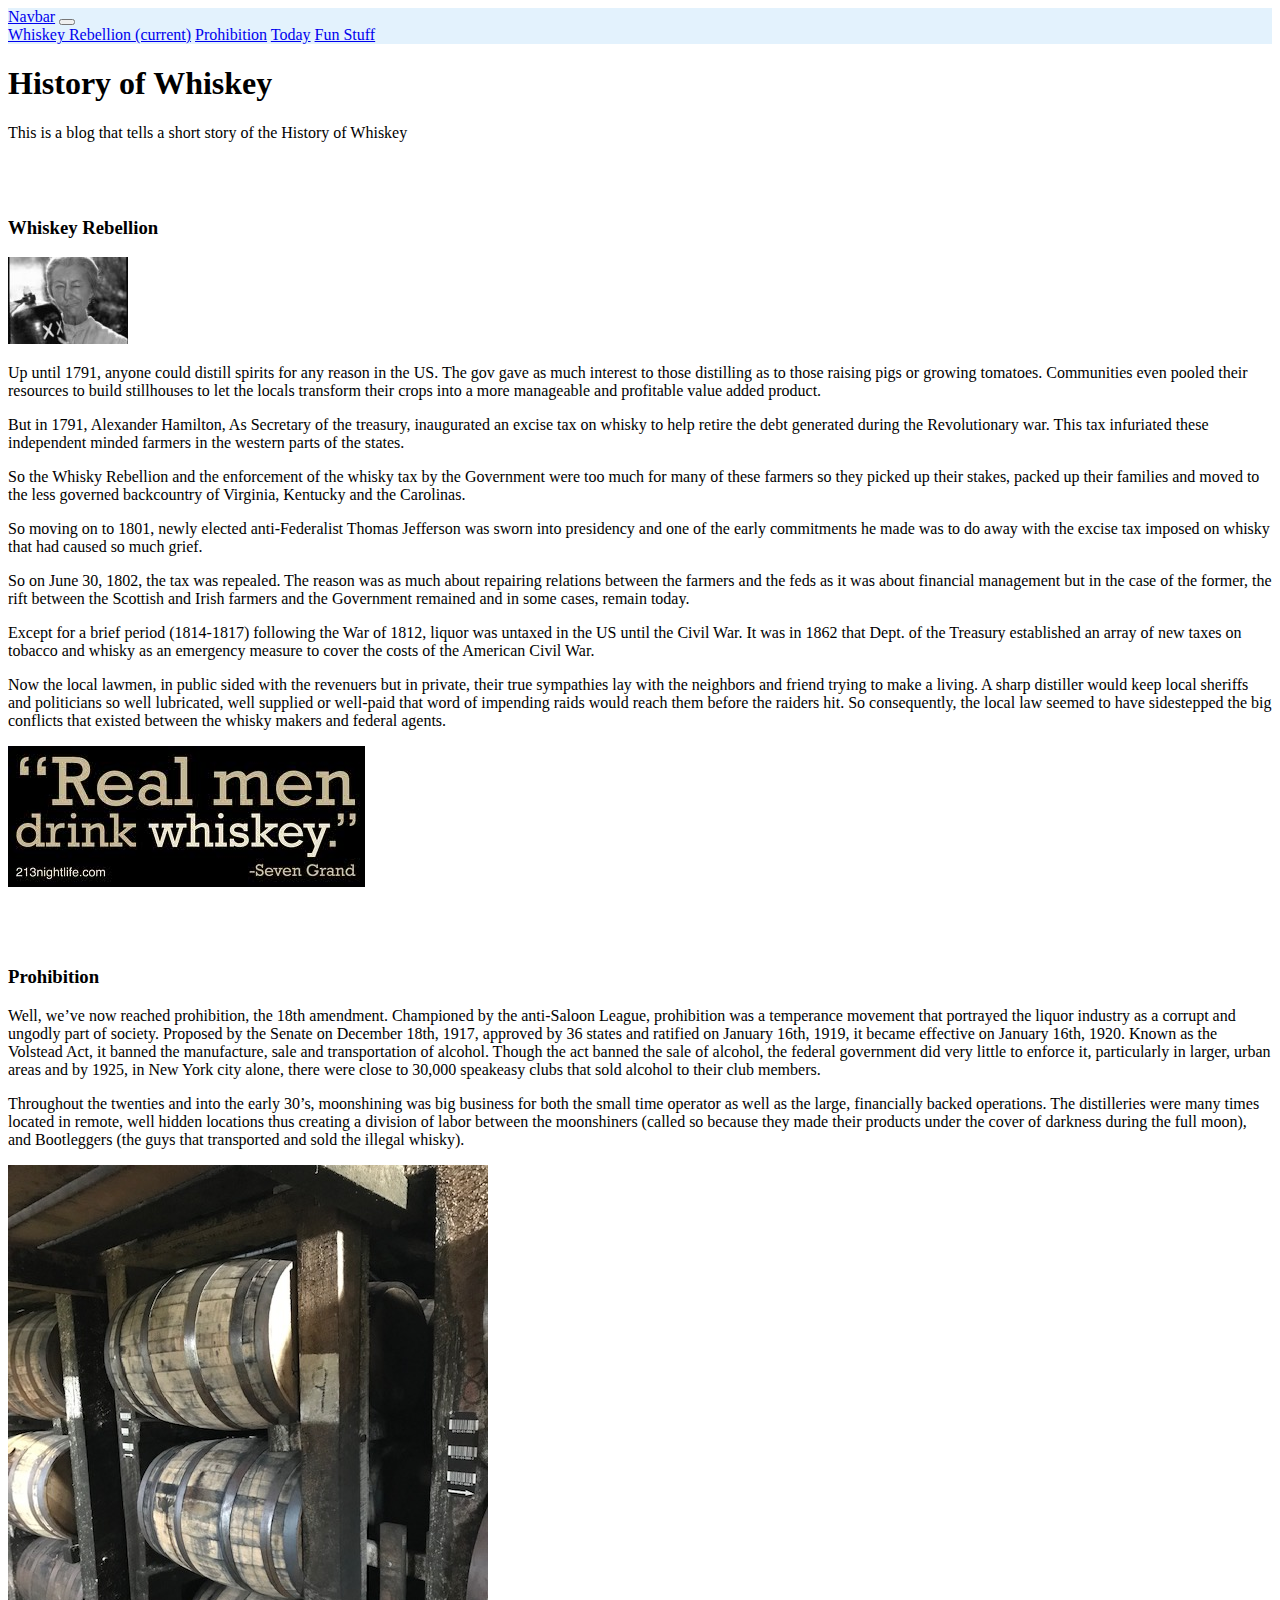
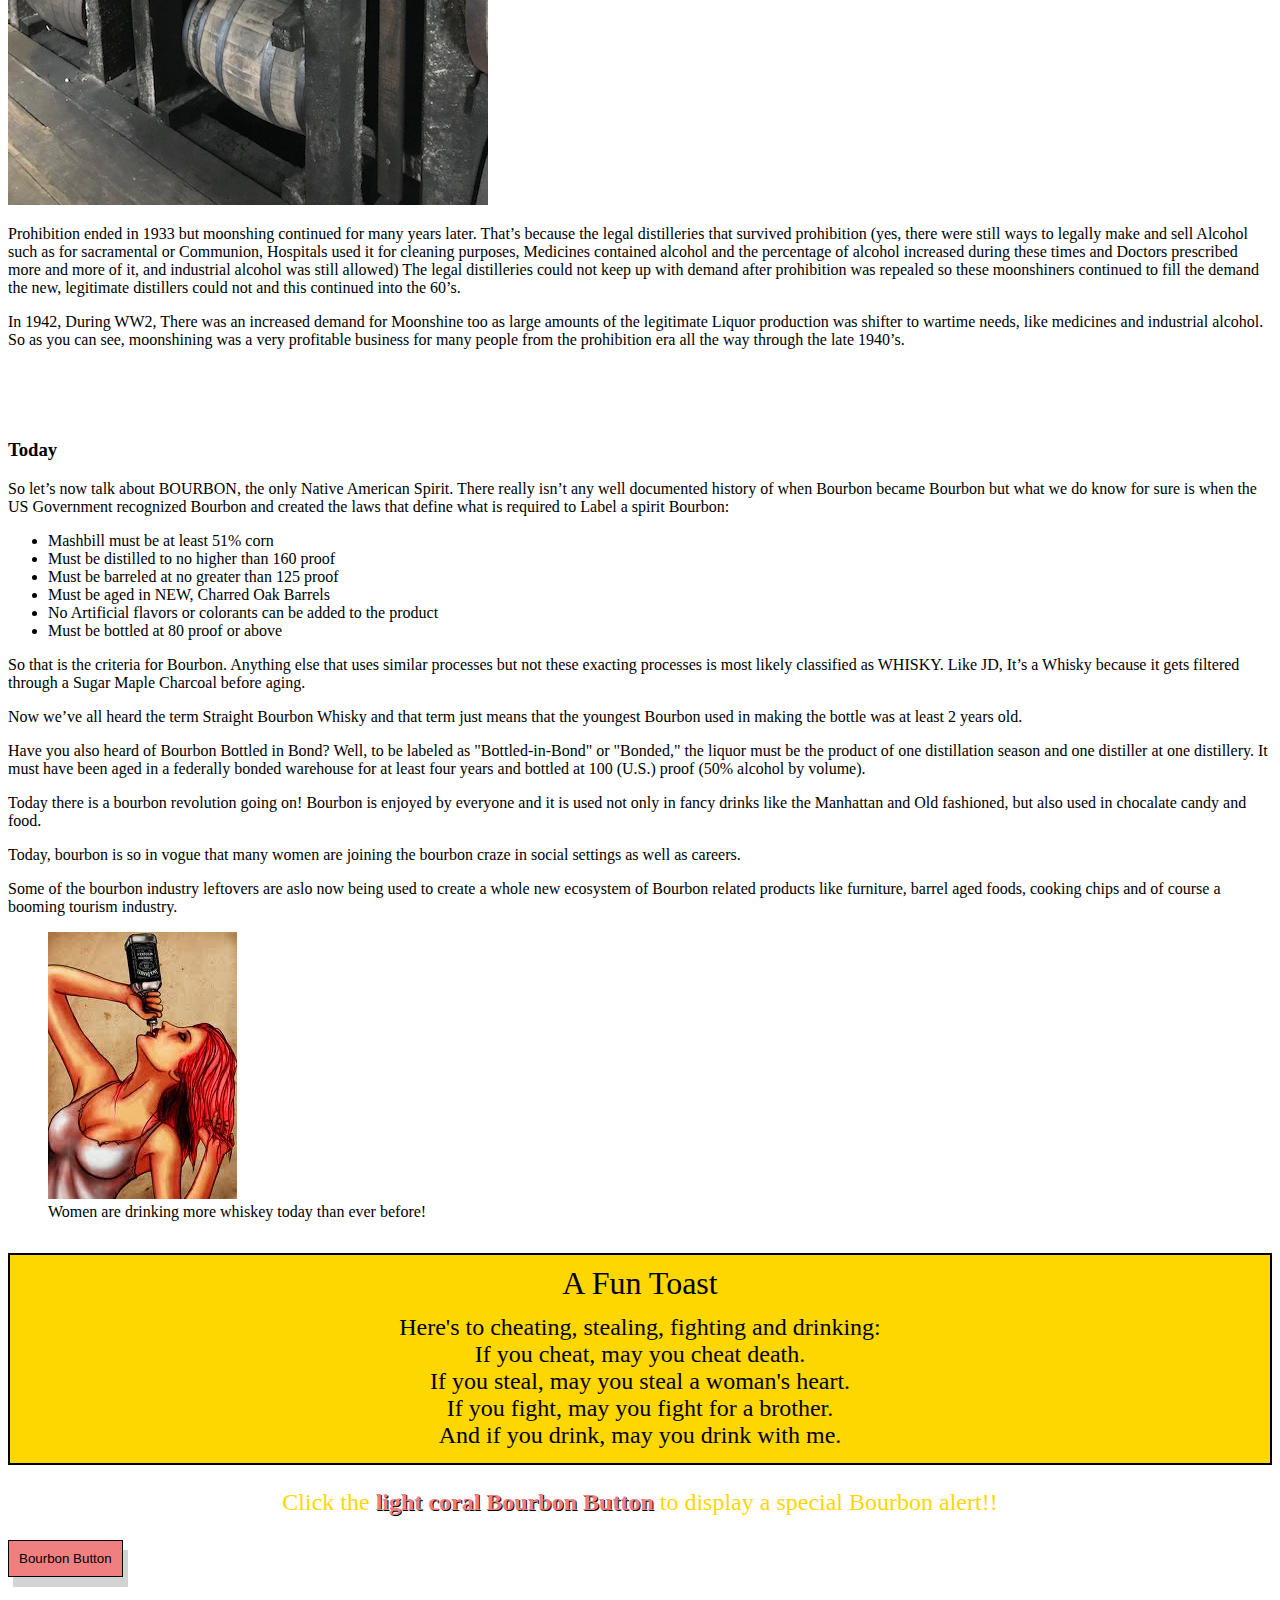
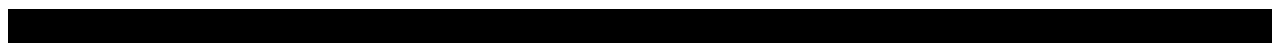
<file: Docs/Index.html>
<!DOCTYPE html>
<html lang="en">
  <head>
    <title>Code Lou Project</title>
    <!-- Required meta tags -->
    <meta charset="utf-8">
    <meta name="viewport" content="width=device-width, initial-scale=1, shrink-to-fit=no">
   
     
      <!-- Bootstrap CSS -->
            <link rel="stylesheet" href="https://maxcdn.bootstrapcdn.com/bootstrap/4.0.0-beta/css/bootstrap.min.css" integrity="sha384-/Y6pD6FV/Vv2HJnA6t+vslU6fwYXjCFtcEpHbNJ0lyAFsXTsjBbfaDjzALeQsN6M" crossorigin="anonymous">
      <!--/Bootstrap CSS end-->
      
       <!-- CSS-->

  </head>
          <body id="navbar" data-spy="scroll" data-target=".navbar" data-offset="700" class="bg-secondary text-white">
              
       
              
      <link rel="stylesheet" href="CSS/styles.css">
      
       <!--/CSS end-->
   
              
<!-- navbar-->

<nav class="navbar navbar-expand-lg navbar-light fixed-top" style="background-color: #e3f2fd;">
    <div class="container">
  <a class="navbar-brand" href="#navbar">Navbar</a>
  <button class="navbar-toggler" type="button" data-toggle="collapse" data-target="#navbarNavAltMarkup" aria-controls="navbarNavAltMarkup" aria-expanded="false" aria-label="Toggle navigation">
    <span class="navbar-toggler-icon"></span>
  </button>
  <div class="collapse navbar-collapse" id="navbarNavAltMarkup">
    <div class="navbar-nav">
      <a class="nav-item nav-link js-scroll-trigger" href="#whiskey">Whiskey Rebellion <span class="sr-only">(current)</span></a>
      <a class="nav-item nav-link js-scroll-trigger" href="#prohibition">Prohibition</a>
      <a class="nav-item nav-link js-scroll-trigger" href="#today">Today</a>
      <a class="nav-item nav-link js-scroll-trigger" href="#btoast">Fun Stuff</a>
    </div>
  </div>
 </div>
</nav>

<!--/navbar-->

      
        <!--Jumbotron--------------------------------------------------------------------------->
      
            <div class="jumbotron jumbotron-fluid bg-light text-warning">
                <div class="container text-sm-center pt-5">
                    <h1 class="display-2">History of Whiskey</h1>
                    <p class="lead">This is a blog that tells a short story of the History of Whiskey</p>
                </div>
            </div>
      
        <!--/Jumbotron----------------------------------------------------------------------------->
        


<!--  container---------------------------------------------------------------------------->

    <div class="container">    
      <div class="row">
        <div class="col-md col-md">
          <h3 id="whiskey" class="mb-4" >Whiskey Rebellion</h3>
            <img class="mb-4 img-fluid rounded" src="img/The-Beverly-Hillbillies-Granny-classic-television-revisited-3731350-120-87.jpg" alt="ealry 1800's whiskey picture">
          
		        <p>Up until 1791, anyone could distill spirits for any reason in the US. The gov gave as much interest to those distilling as to those raising pigs or growing tomatoes. Communities even pooled their resources to build stillhouses to let the locals transform their crops into a more manageable and profitable value added product.</p>
            
                <p>But in 1791, Alexander Hamilton, As Secretary of the treasury, inaugurated an excise tax on whisky to help retire the debt generated during the Revolutionary war. This tax infuriated these independent minded farmers in the western parts of the states.</p>


                
                <p>So the Whisky Rebellion and the enforcement of the whisky tax by the Government were too much for many of these farmers so they picked up their stakes, packed up their families and moved to the less governed backcountry of Virginia, Kentucky and the Carolinas.</p>

                <p>So moving on to 1801, newly elected anti-Federalist Thomas Jefferson was sworn into presidency and one of the early commitments he made was to do away with the excise tax imposed on whisky that had caused so much grief.</p>

                <p>So on June 30, 1802, the tax was repealed. The reason was as much about repairing relations between the farmers and the feds as it was about financial management but in the case of the former, the rift between the Scottish and Irish farmers and the Government remained and in some cases, remain today.</p>

                <p>Except for a brief period (1814-1817) following the War of 1812, liquor was untaxed in the US until the Civil War. It was in 1862 that Dept. of the Treasury established an array of new taxes on tobacco and whisky as an emergency measure to cover the costs of the American Civil War.</p>

                <p>Now the local lawmen, in public sided with the revenuers but in private, their true sympathies lay with the neighbors and friend trying to make a living. A sharp distiller would keep local sheriffs and politicians so well lubricated, well supplied or well-paid that word of impending raids would reach them before the raiders hit. So consequently, the local law seemed to have sidestepped the big conflicts that existed between the whisky makers and federal agents.</p>

            
             <img class="mb-4 img-fluid rounded" src="img/imagesCA4SWXUT.jpg" alt="Granny Moonshine picture">

    		      
        </div>
        <div class="col-md">
		      <h3 id="prohibition" class="mb-4">Prohibition</h3>
            <p>Well, we’ve now reached prohibition, the 18th amendment. Championed by the anti-Saloon League, prohibition was a temperance movement that portrayed the liquor industry as a corrupt and ungodly part of society. Proposed by the Senate on December 18th, 1917, approved by 36 states and ratified on January 16th, 1919, it became effective on January 16th, 1920. Known as the Volstead Act, it banned the manufacture, sale and transportation of alcohol. Though the act banned the sale of alcohol, the federal government did very little to enforce it, particularly in larger, urban areas and by 1925, in New York city alone, there were close to 30,000 speakeasy clubs that sold alcohol to their club members.</p>

            <p>Throughout the twenties and into the early 30’s, moonshining was big business for both the small time operator as well as the large, financially backed operations. The distilleries were many times located in remote, well hidden locations thus creating a division of labor between the moonshiners (called so because they made their products under the cover of darkness during the full moon), and Bootleggers (the guys that transported and sold the illegal whisky).</p>

              <img class="mb-4 img-fluid rounded" src="img/IMG_1053.jpg" alt="Real Men Drink Whiskey picture">
            
            
            <p>Prohibition ended in 1933 but moonshing continued for many years later. That’s because the legal distilleries that survived prohibition (yes, there were still ways to legally make and sell Alcohol such as for sacramental or Communion, Hospitals used it for cleaning purposes, Medicines contained alcohol and the percentage of alcohol increased during these times and Doctors prescribed more and more of it, and industrial alcohol was still allowed) The legal distilleries could not keep up with demand after prohibition was repealed so these moonshiners continued to fill the demand the new, legitimate distillers could not and this continued into the 60’s.</p>

            <p>In 1942, During WW2, There was an increased demand for Moonshine too as large amounts of the legitimate Liquor production was shifter to wartime needs, like medicines and industrial alcohol. So as you can see, moonshining was a very profitable business for many people from the prohibition era all the way through the late 1940’s.</p>

          

            
            
        </div>
        <div class="col-md" id="today">
          <h3  class="mb-4" >Today</h3>
		        <p>So let’s now talk about BOURBON, the only Native American Spirit. There really isn’t any well documented history of when Bourbon became Bourbon but what we do know for sure is when the US Government recognized Bourbon and created the laws that define what is required to Label a spirit Bourbon:</p>

                
                
                <ul>
                <li>Mashbill must be at least 51% corn</li>
                <li>Must be distilled to no higher than 160 proof</li>
                <li>Must be barreled at no greater than 125 proof</li>
                <li>Must be aged in NEW, Charred Oak Barrels</li>
                <li>No Artificial flavors or colorants can be added to the product</li>
                <li>Must be bottled at 80 proof or above</li>
                </ul>
            
              <p>So that is the criteria for Bourbon. Anything else that uses similar processes but not these exacting processes is most likely classified as WHISKY. Like JD, It’s a Whisky because it gets filtered through a Sugar Maple Charcoal before aging.</p>

              <p>Now we’ve all heard the term Straight Bourbon Whisky and that term just means that the youngest Bourbon used in making the bottle was at least 2 years old.</p>

              <p>Have you also heard of Bourbon Bottled in Bond? Well, to be labeled as "Bottled-in-Bond" or "Bonded," the liquor must be the product of one distillation season and one distiller at one distillery. It must have been aged in a federally bonded warehouse for at least four years and bottled at 100 (U.S.) proof (50% alcohol by volume).</p>
            
              <p>Today there is a bourbon revolution going on! Bourbon is enjoyed by everyone and it is used not only in fancy drinks like the Manhattan and Old fashioned, but also used in chocalate candy and food.</p>

              <p>Today, bourbon is so in vogue that many women are joining the bourbon craze in social settings as well as careers. </p>
            
              <p>Some of the bourbon industry leftovers are aslo now being used to create a whole new ecosystem of Bourbon related products like furniture, barrel aged foods, cooking chips and of course a booming tourism industry.</p>
            
            <figure>
                <img class="mb-1 img-fluid rounded" src="img/imagesCA54DWXY.jpg" alt="Girl drinking from bottle">
                <figcaption class="caption">Women are drinking more whiskey today than ever before!</figcaption>
            </figure>   
          </div>
        </div>

            <div class="container">
                <div class="row">
                    <div id="btoast"  class="col-sm">
                        A Fun Toast
                        <p id="toast">Here's to cheating, stealing, fighting and drinking:<br>If you cheat, may you cheat death.<br>If you steal, may you steal a woman's heart.<br>If you fight, may you fight for a brother.<br>And if you drink, may you drink with me.</p>

                   
                    </div>   
                </div>
            </div>
               
        
         <p class="bourbonbutton">Click the <span style="color:lightcoral;font-weight:bold; text-shadow: 1px 1px black;">light coral Bourbon Button</span> to display a special Bourbon alert!!</p>


        <button id="bourbonButton" onclick="drinkBourbon()">Bourbon Button</button>
     </div>
              
<!--/container------------------------------------------------------->

              
   <!-- footer ------------------------------------------------------>
        
            <div class="foot">
              
                <small>&copy; 2018 BYOB </small>
              
            </div>
        
<!-- /footer ------------------------------------------------------>           

   <script src="https://code.jquery.com/jquery-3.3.1.slim.min.js" integrity="sha384-q8i/X+965DzO0rT7abK41JStQIAqVgRVzpbzo5smXKp4YfRvH+8abtTE1Pi6jizo" crossorigin="anonymous"></script>
<script src="https://cdnjs.cloudflare.com/ajax/libs/popper.js/1.14.3/umd/popper.min.js" integrity="sha384-ZMP7rVo3mIykV+2+9J3UJ46jBk0WLaUAdn689aCwoqbBJiSnjAK/l8WvCWPIPm49" crossorigin="anonymous"></script>
<script src="https://stackpath.bootstrapcdn.com/bootstrap/4.1.3/js/bootstrap.min.js" integrity="sha384-ChfqqxuZUCnJSK3+MXmPNIyE6ZbWh2IMqE241rYiqJxyMiZ6OW/JmZQ5stwEULTy" crossorigin="anonymous"></script>             
   
   <script src="scripts.js"></script>           
       
  </body>  
</html>
</file>
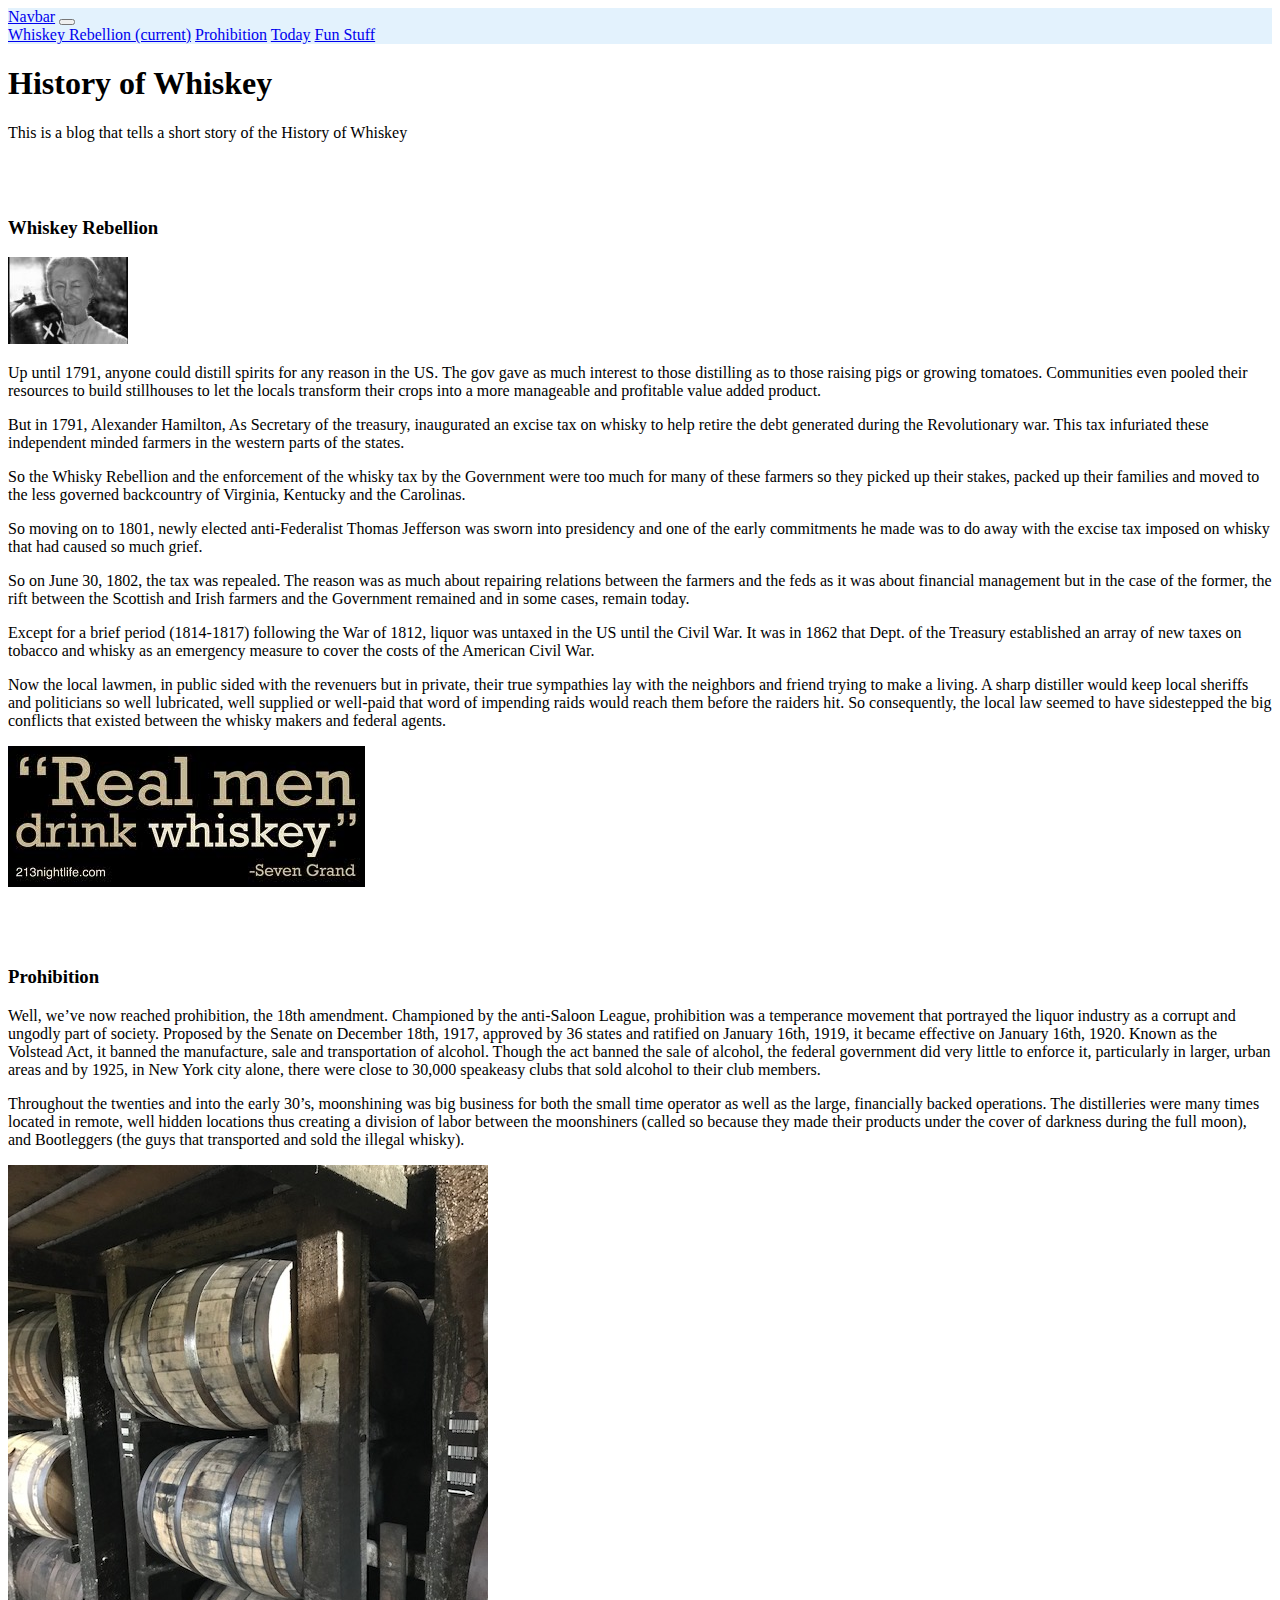
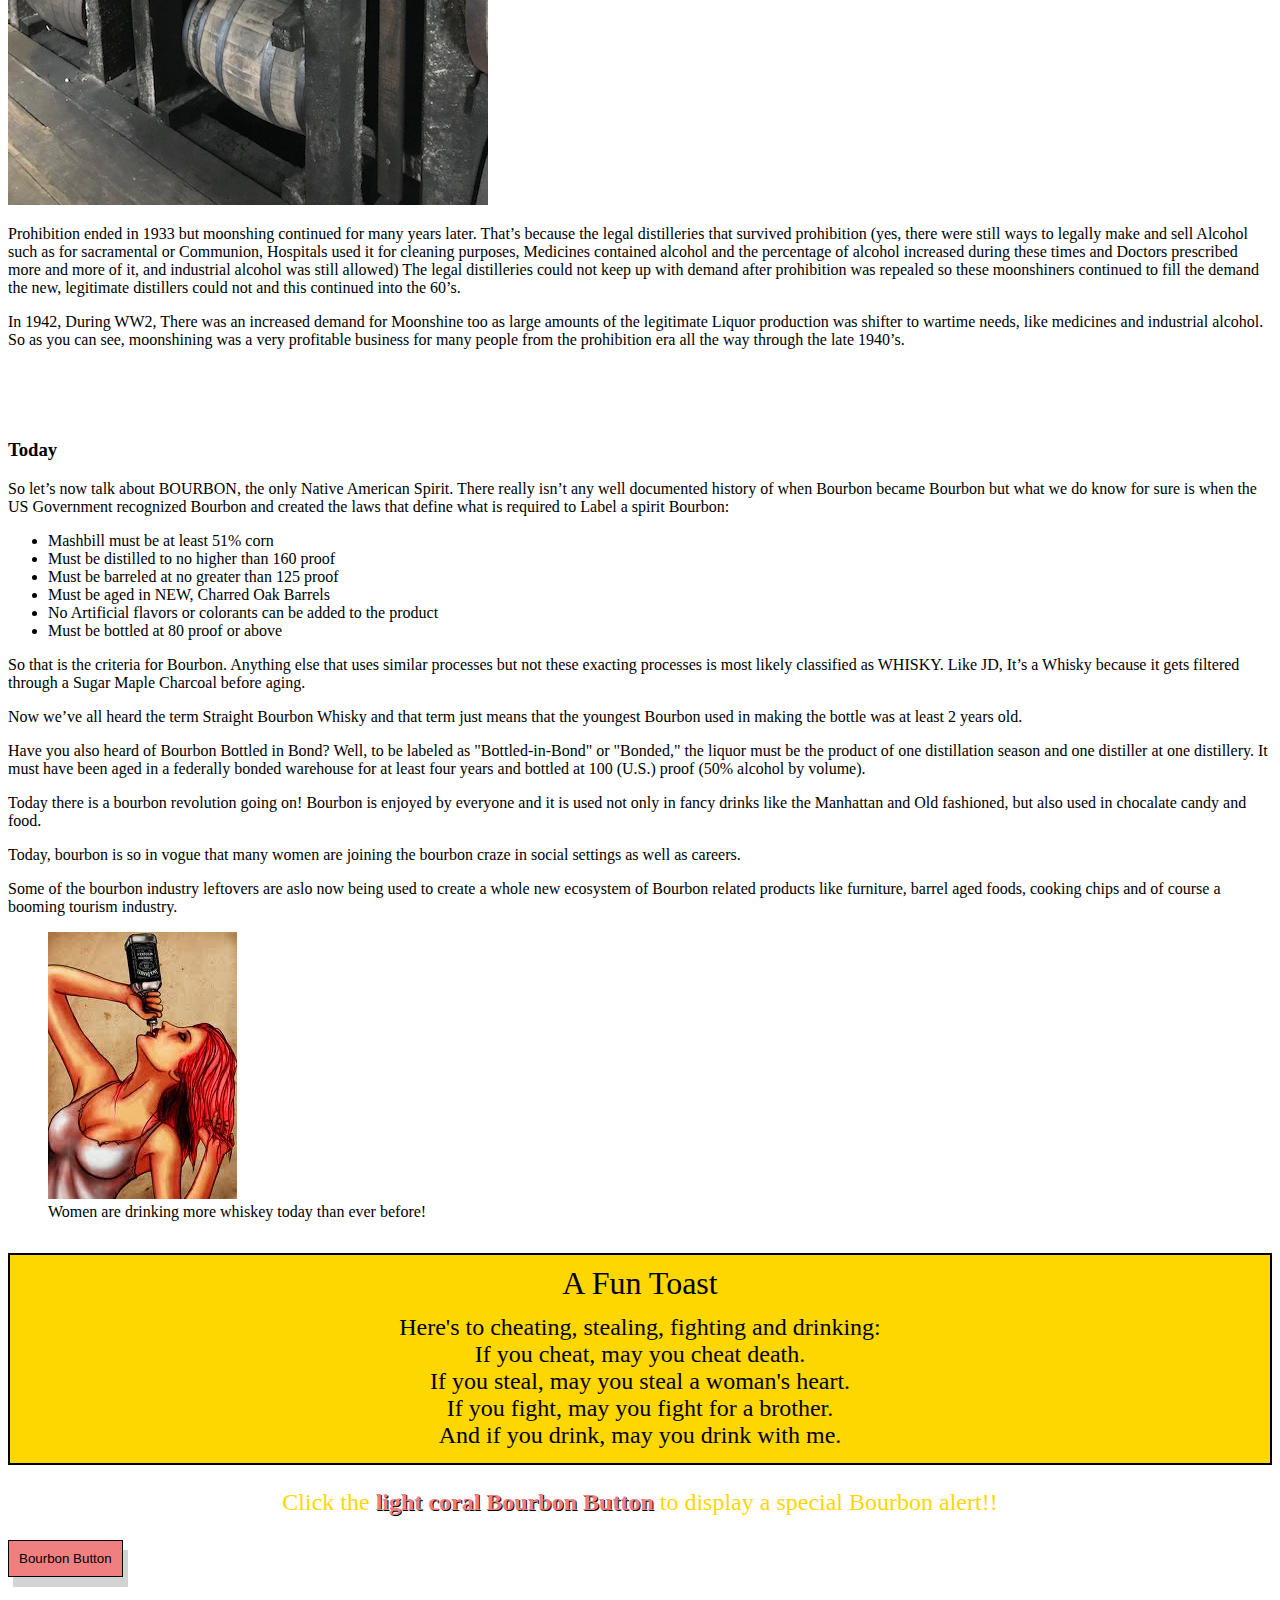
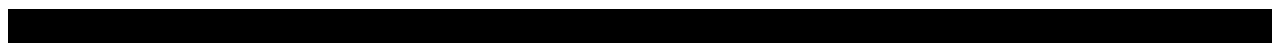
<file: docs/index.html>
<!DOCTYPE html>
<html lang="en">
  <head>
    <title>Code Lou Project</title>
    <!-- Required meta tags -->
    <meta charset="utf-8">
    <meta name="viewport" content="width=device-width, initial-scale=1, shrink-to-fit=no">
   
     
      <!-- Bootstrap CSS -->
            <link rel="stylesheet" href="https://maxcdn.bootstrapcdn.com/bootstrap/4.0.0-beta/css/bootstrap.min.css" integrity="sha384-/Y6pD6FV/Vv2HJnA6t+vslU6fwYXjCFtcEpHbNJ0lyAFsXTsjBbfaDjzALeQsN6M" crossorigin="anonymous">
      <!--/Bootstrap CSS end-->
      
       <!-- CSS-->

  </head>
          <body id="navbar" data-spy="scroll" data-target=".navbar" data-offset="700" class="bg-secondary text-white">
              
       
              
      <link rel="stylesheet" href="CSS/styles.css">
      
       <!--/CSS end-->
   
              
<!-- navbar-->

<nav class="navbar navbar-expand-lg navbar-light fixed-top" style="background-color: #e3f2fd;">
    <div class="container">
  <a class="navbar-brand" href="#navbar">Navbar</a>
  <button class="navbar-toggler" type="button" data-toggle="collapse" data-target="#navbarNavAltMarkup" aria-controls="navbarNavAltMarkup" aria-expanded="false" aria-label="Toggle navigation">
    <span class="navbar-toggler-icon"></span>
  </button>
  <div class="collapse navbar-collapse" id="navbarNavAltMarkup">
    <div class="navbar-nav">
      <a class="nav-item nav-link js-scroll-trigger" href="#whiskey">Whiskey Rebellion <span class="sr-only">(current)</span></a>
      <a class="nav-item nav-link js-scroll-trigger" href="#prohibition">Prohibition</a>
      <a class="nav-item nav-link js-scroll-trigger" href="#today">Today</a>
      <a class="nav-item nav-link js-scroll-trigger" href="#btoast">Fun Stuff</a>
    </div>
  </div>
 </div>
</nav>

<!--/navbar-->

      
        <!--Jumbotron--------------------------------------------------------------------------->
      
            <div class="jumbotron jumbotron-fluid bg-light text-warning">
                <div class="container text-sm-center pt-5">
                    <h1 class="display-2">History of Whiskey</h1>
                    <p class="lead">This is a blog that tells a short story of the History of Whiskey</p>
                </div>
            </div>
      
        <!--/Jumbotron----------------------------------------------------------------------------->
        


<!--  container---------------------------------------------------------------------------->

    <div class="container">    
      <div class="row">
        <div class="col-md col-md">
          <h3 id="whiskey" class="mb-4" >Whiskey Rebellion</h3>
            <img class="mb-4 img-fluid rounded" src="img/The-Beverly-Hillbillies-Granny-classic-television-revisited-3731350-120-87.jpg" alt="ealry 1800's whiskey picture">
          
		        <p>Up until 1791, anyone could distill spirits for any reason in the US. The gov gave as much interest to those distilling as to those raising pigs or growing tomatoes. Communities even pooled their resources to build stillhouses to let the locals transform their crops into a more manageable and profitable value added product.</p>
            
                <p>But in 1791, Alexander Hamilton, As Secretary of the treasury, inaugurated an excise tax on whisky to help retire the debt generated during the Revolutionary war. This tax infuriated these independent minded farmers in the western parts of the states.</p>


                
                <p>So the Whisky Rebellion and the enforcement of the whisky tax by the Government were too much for many of these farmers so they picked up their stakes, packed up their families and moved to the less governed backcountry of Virginia, Kentucky and the Carolinas.</p>

                <p>So moving on to 1801, newly elected anti-Federalist Thomas Jefferson was sworn into presidency and one of the early commitments he made was to do away with the excise tax imposed on whisky that had caused so much grief.</p>

                <p>So on June 30, 1802, the tax was repealed. The reason was as much about repairing relations between the farmers and the feds as it was about financial management but in the case of the former, the rift between the Scottish and Irish farmers and the Government remained and in some cases, remain today.</p>

                <p>Except for a brief period (1814-1817) following the War of 1812, liquor was untaxed in the US until the Civil War. It was in 1862 that Dept. of the Treasury established an array of new taxes on tobacco and whisky as an emergency measure to cover the costs of the American Civil War.</p>

                <p>Now the local lawmen, in public sided with the revenuers but in private, their true sympathies lay with the neighbors and friend trying to make a living. A sharp distiller would keep local sheriffs and politicians so well lubricated, well supplied or well-paid that word of impending raids would reach them before the raiders hit. So consequently, the local law seemed to have sidestepped the big conflicts that existed between the whisky makers and federal agents.</p>

            
             <img class="mb-4 img-fluid rounded" src="img/imagesCA4SWXUT.jpg" alt="Granny Moonshine picture">

    		      
        </div>
        <div class="col-md">
		      <h3 id="prohibition" class="mb-4">Prohibition</h3>
            <p>Well, we’ve now reached prohibition, the 18th amendment. Championed by the anti-Saloon League, prohibition was a temperance movement that portrayed the liquor industry as a corrupt and ungodly part of society. Proposed by the Senate on December 18th, 1917, approved by 36 states and ratified on January 16th, 1919, it became effective on January 16th, 1920. Known as the Volstead Act, it banned the manufacture, sale and transportation of alcohol. Though the act banned the sale of alcohol, the federal government did very little to enforce it, particularly in larger, urban areas and by 1925, in New York city alone, there were close to 30,000 speakeasy clubs that sold alcohol to their club members.</p>

            <p>Throughout the twenties and into the early 30’s, moonshining was big business for both the small time operator as well as the large, financially backed operations. The distilleries were many times located in remote, well hidden locations thus creating a division of labor between the moonshiners (called so because they made their products under the cover of darkness during the full moon), and Bootleggers (the guys that transported and sold the illegal whisky).</p>

              <img class="mb-4 img-fluid rounded" src="img/IMG_1053.jpg" alt="Real Men Drink Whiskey picture">
            
            
            <p>Prohibition ended in 1933 but moonshing continued for many years later. That’s because the legal distilleries that survived prohibition (yes, there were still ways to legally make and sell Alcohol such as for sacramental or Communion, Hospitals used it for cleaning purposes, Medicines contained alcohol and the percentage of alcohol increased during these times and Doctors prescribed more and more of it, and industrial alcohol was still allowed) The legal distilleries could not keep up with demand after prohibition was repealed so these moonshiners continued to fill the demand the new, legitimate distillers could not and this continued into the 60’s.</p>

            <p>In 1942, During WW2, There was an increased demand for Moonshine too as large amounts of the legitimate Liquor production was shifter to wartime needs, like medicines and industrial alcohol. So as you can see, moonshining was a very profitable business for many people from the prohibition era all the way through the late 1940’s.</p>

          

            
            
        </div>
        <div class="col-md" id="today">
          <h3  class="mb-4" >Today</h3>
		        <p>So let’s now talk about BOURBON, the only Native American Spirit. There really isn’t any well documented history of when Bourbon became Bourbon but what we do know for sure is when the US Government recognized Bourbon and created the laws that define what is required to Label a spirit Bourbon:</p>

                
                
                <ul>
                <li>Mashbill must be at least 51% corn</li>
                <li>Must be distilled to no higher than 160 proof</li>
                <li>Must be barreled at no greater than 125 proof</li>
                <li>Must be aged in NEW, Charred Oak Barrels</li>
                <li>No Artificial flavors or colorants can be added to the product</li>
                <li>Must be bottled at 80 proof or above</li>
                </ul>
            
              <p>So that is the criteria for Bourbon. Anything else that uses similar processes but not these exacting processes is most likely classified as WHISKY. Like JD, It’s a Whisky because it gets filtered through a Sugar Maple Charcoal before aging.</p>

              <p>Now we’ve all heard the term Straight Bourbon Whisky and that term just means that the youngest Bourbon used in making the bottle was at least 2 years old.</p>

              <p>Have you also heard of Bourbon Bottled in Bond? Well, to be labeled as "Bottled-in-Bond" or "Bonded," the liquor must be the product of one distillation season and one distiller at one distillery. It must have been aged in a federally bonded warehouse for at least four years and bottled at 100 (U.S.) proof (50% alcohol by volume).</p>
            
              <p>Today there is a bourbon revolution going on! Bourbon is enjoyed by everyone and it is used not only in fancy drinks like the Manhattan and Old fashioned, but also used in chocalate candy and food.</p>

              <p>Today, bourbon is so in vogue that many women are joining the bourbon craze in social settings as well as careers. </p>
            
              <p>Some of the bourbon industry leftovers are aslo now being used to create a whole new ecosystem of Bourbon related products like furniture, barrel aged foods, cooking chips and of course a booming tourism industry.</p>
            
            <figure>
                <img class="mb-1 img-fluid rounded" src="img/imagesCA54DWXY.jpg" alt="Girl drinking from bottle">
                <figcaption class="caption">Women are drinking more whiskey today than ever before!</figcaption>
            </figure>   
          </div>
        </div>

            <div class="container">
                <div class="row">
                    <div id="btoast"  class="col-sm">
                        A Fun Toast
                        <p id="toast">Here's to cheating, stealing, fighting and drinking:<br>If you cheat, may you cheat death.<br>If you steal, may you steal a woman's heart.<br>If you fight, may you fight for a brother.<br>And if you drink, may you drink with me.</p>

                   
                    </div>   
                </div>
            </div>
               
        
         <p class="bourbonbutton">Click the <span style="color:lightcoral;font-weight:bold; text-shadow: 1px 1px black;">light coral Bourbon Button</span> to display a special Bourbon alert!!</p>


        <button id="bourbonButton" onclick="drinkBourbon()">Bourbon Button</button>
     </div>
              
<!--/container------------------------------------------------------->

              
   <!-- footer ------------------------------------------------------>
        
            <div class="foot">
              
                <small>&copy; 2018 BYOB </small>
              
            </div>
        
<!-- /footer ------------------------------------------------------>           

   <script src="https://code.jquery.com/jquery-3.3.1.slim.min.js" integrity="sha384-q8i/X+965DzO0rT7abK41JStQIAqVgRVzpbzo5smXKp4YfRvH+8abtTE1Pi6jizo" crossorigin="anonymous"></script>
<script src="https://cdnjs.cloudflare.com/ajax/libs/popper.js/1.14.3/umd/popper.min.js" integrity="sha384-ZMP7rVo3mIykV+2+9J3UJ46jBk0WLaUAdn689aCwoqbBJiSnjAK/l8WvCWPIPm49" crossorigin="anonymous"></script>
<script src="https://stackpath.bootstrapcdn.com/bootstrap/4.1.3/js/bootstrap.min.js" integrity="sha384-ChfqqxuZUCnJSK3+MXmPNIyE6ZbWh2IMqE241rYiqJxyMiZ6OW/JmZQ5stwEULTy" crossorigin="anonymous"></script>             
   
   <script src="scripts.js"></script>           
       
  </body>  
</html>
</file>
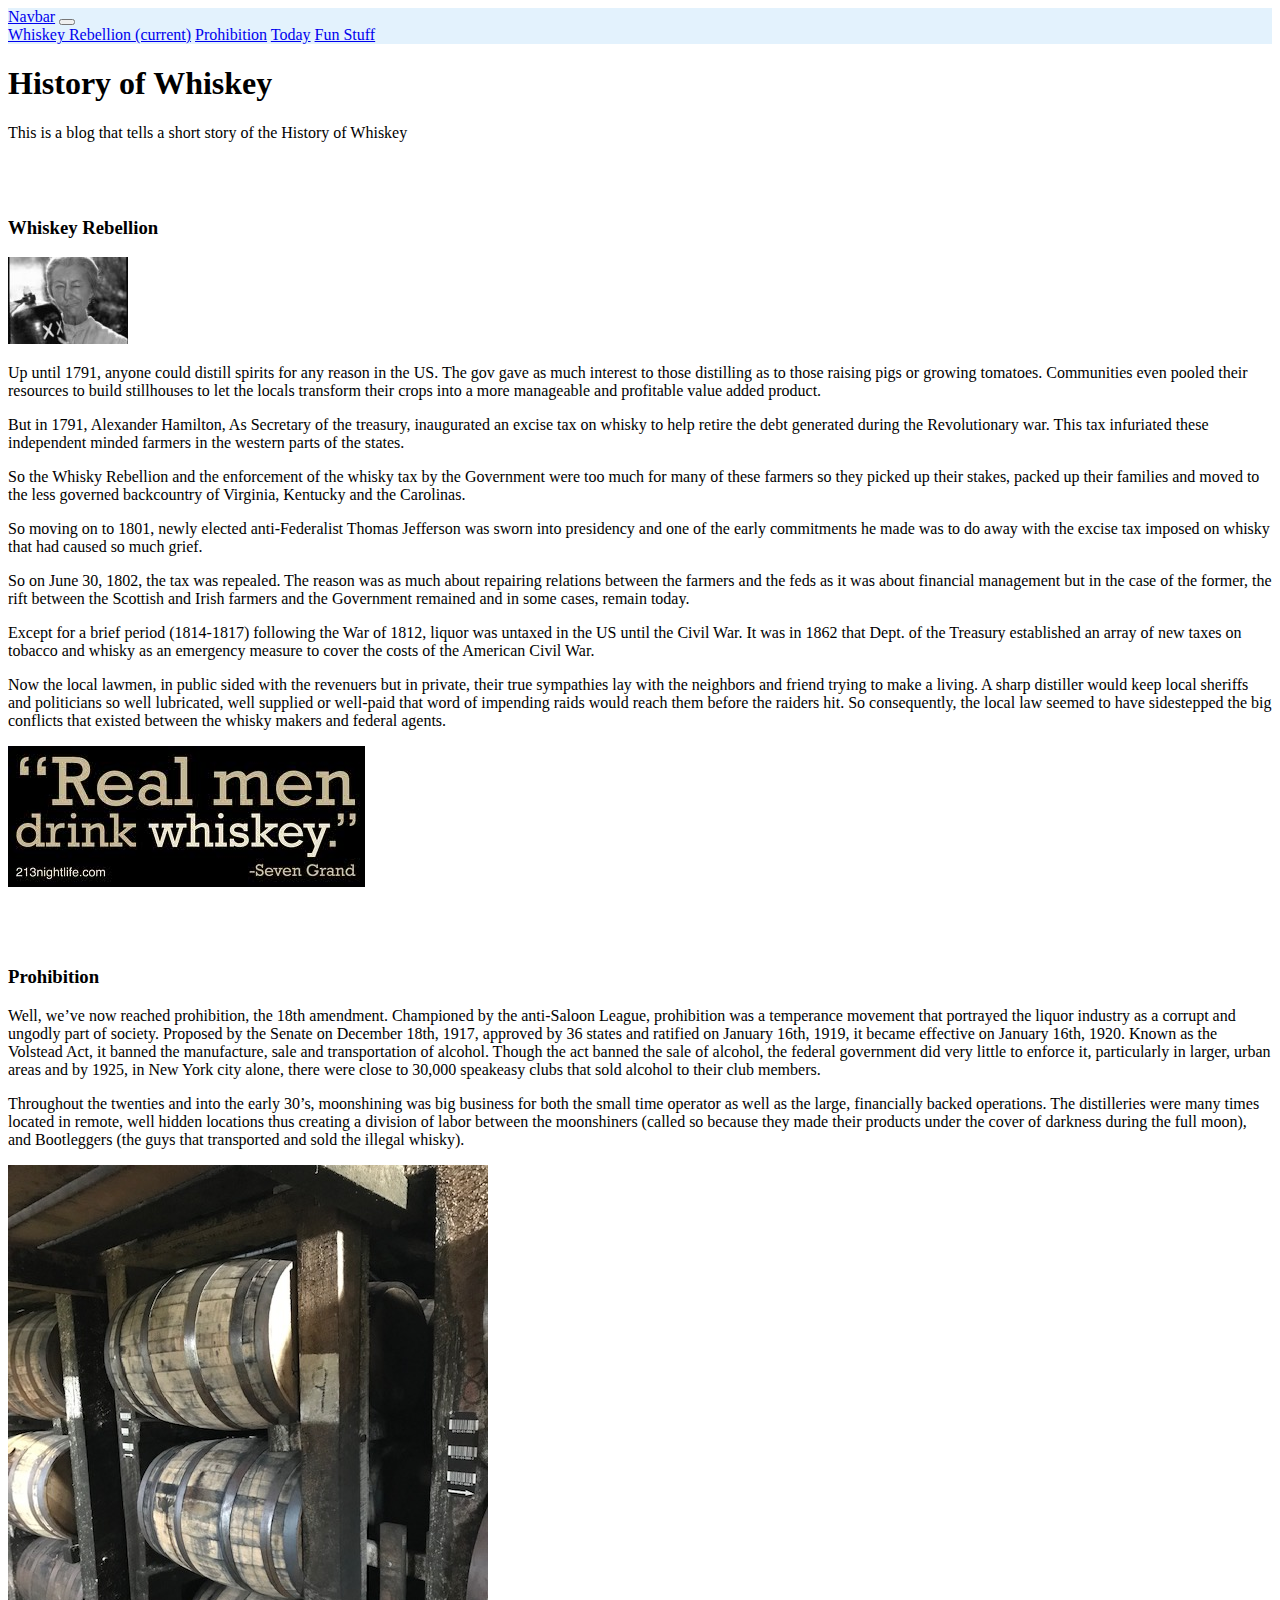
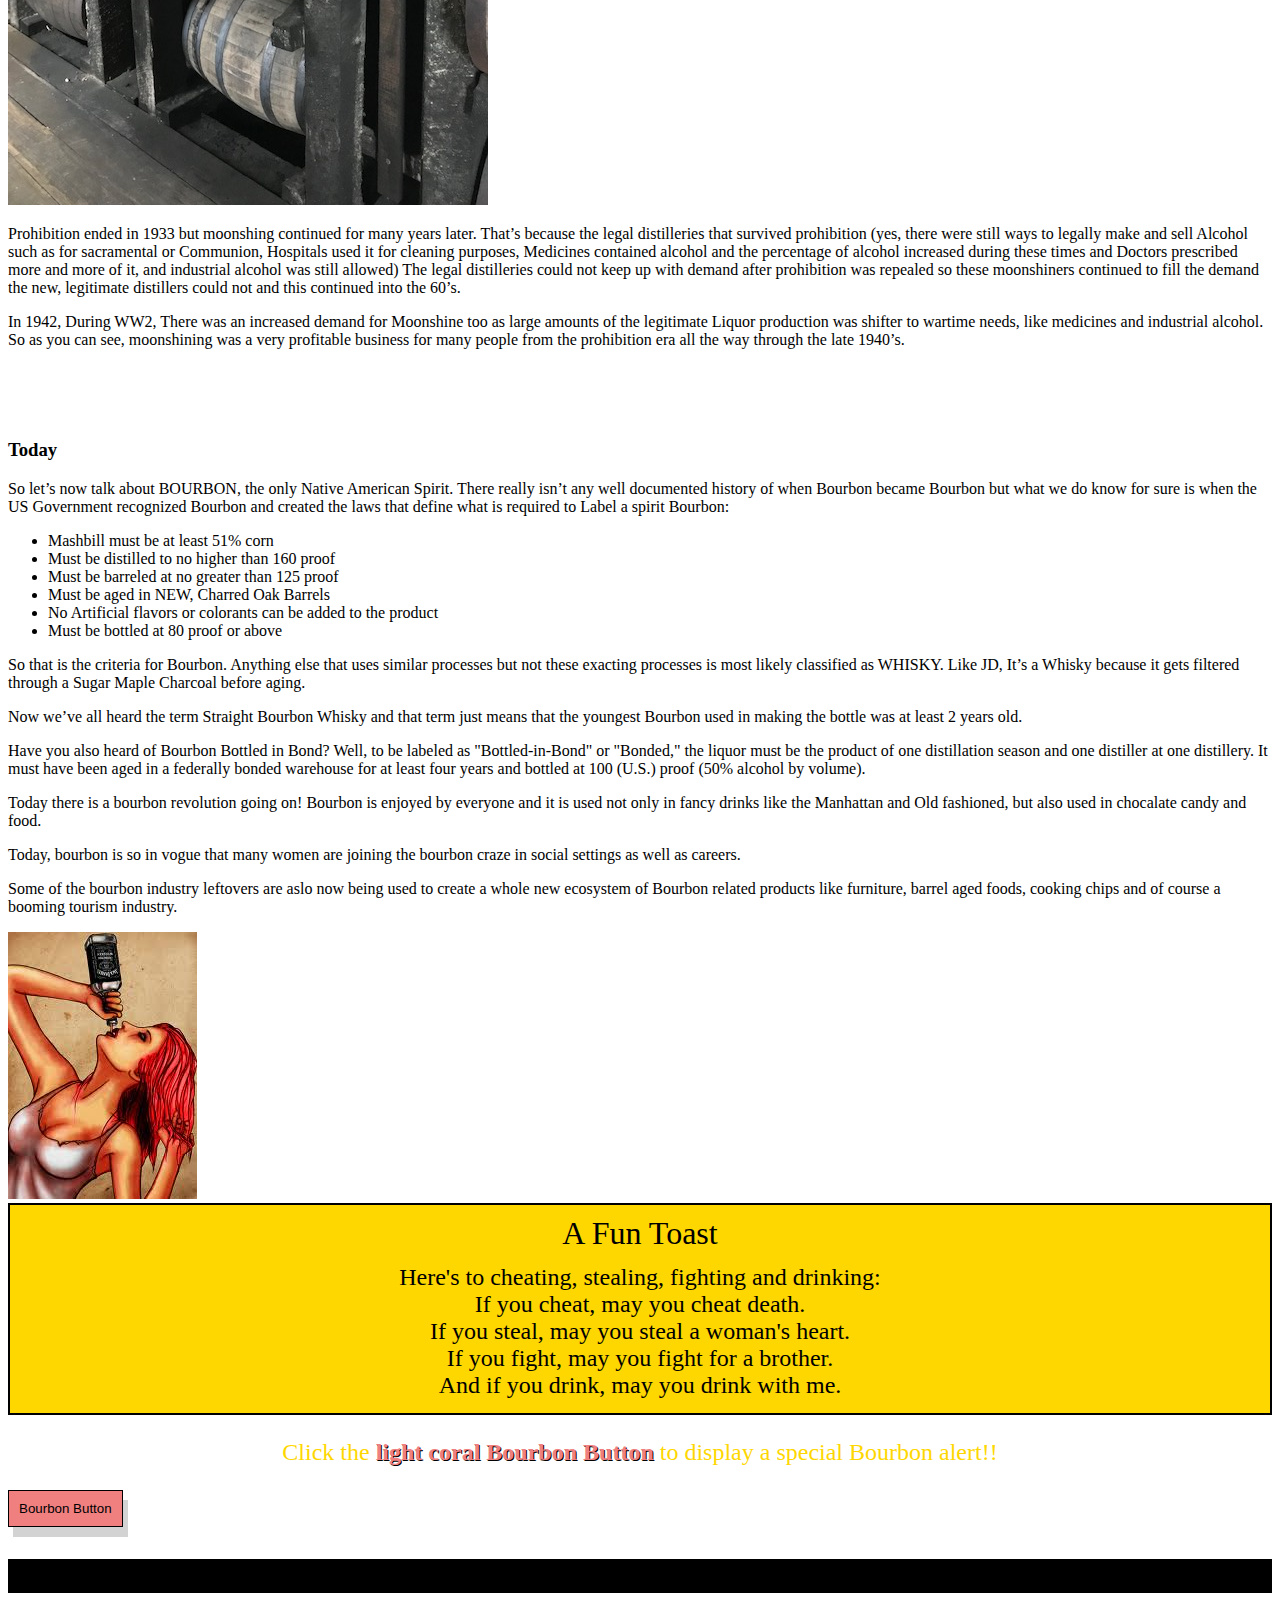
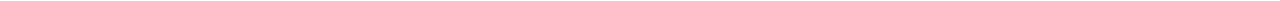
<file: Toms-Bourbon-blog/Index.html>
<!DOCTYPE html>
<html lang="en">
  <head>
    <title>Code Lou Project</title>
    <!-- Required meta tags -->
    <meta charset="utf-8">
    <meta name="viewport" content="width=device-width, initial-scale=1, shrink-to-fit=no">
   
     
      <!-- Bootstrap CSS -->
            <link rel="stylesheet" href="https://maxcdn.bootstrapcdn.com/bootstrap/4.0.0-beta/css/bootstrap.min.css" integrity="sha384-/Y6pD6FV/Vv2HJnA6t+vslU6fwYXjCFtcEpHbNJ0lyAFsXTsjBbfaDjzALeQsN6M" crossorigin="anonymous">
      <!--/Bootstrap CSS end-->
      
       <!-- CSS-->

  </head>
          <body id="navbar" data-spy="scroll" data-target=".navbar" data-offset="700" class="bg-secondary text-white">
              
       
              
      <link rel="stylesheet" href="CSS/styles.css">
      
       <!--/CSS end-->
   
              
<!-- navbar-->

<nav class="navbar navbar-expand-lg navbar-light fixed-top" style="background-color: #e3f2fd;">
    <div class="container">
  <a class="navbar-brand" href="#navbar">Navbar</a>
  <button class="navbar-toggler" type="button" data-toggle="collapse" data-target="#navbarNavAltMarkup" aria-controls="navbarNavAltMarkup" aria-expanded="false" aria-label="Toggle navigation">
    <span class="navbar-toggler-icon"></span>
  </button>
  <div class="collapse navbar-collapse" id="navbarNavAltMarkup">
    <div class="navbar-nav">
      <a class="nav-item nav-link js-scroll-trigger" href="#whiskey">Whiskey Rebellion <span class="sr-only">(current)</span></a>
      <a class="nav-item nav-link js-scroll-trigger" href="#prohibition">Prohibition</a>
      <a class="nav-item nav-link js-scroll-trigger" href="#today">Today</a>
      <a class="nav-item nav-link js-scroll-trigger" href="#btoast">Fun Stuff</a>
    </div>
  </div>
 </div>
</nav>

<!--/navbar-->

      
        <!--Jumbotron--------------------------------------------------------------------------->
      
            <div class="jumbotron jumbotron-fluid bg-light text-warning">
                <div class="container text-sm-center pt-5">
                    <h1 class="display-2">History of Whiskey</h1>
                    <p class="lead">This is a blog that tells a short story of the History of Whiskey</p>
                </div>
            </div>
      
        <!--/Jumbotron----------------------------------------------------------------------------->
        


<!--  container---------------------------------------------------------------------------->

    <div class="container">    
      <div class="row">
        <div class="col-md col-md">
          <h3 id="whiskey" class="mb-4" >Whiskey Rebellion</h3>
            <img class="mb-4 img-fluid rounded" src="The-Beverly-Hillbillies-Granny-classic-television-revisited-3731350-120-87.jpg" alt="ealry 1800's whiskey picture">
          
		        <p>Up until 1791, anyone could distill spirits for any reason in the US. The gov gave as much interest to those distilling as to those raising pigs or growing tomatoes. Communities even pooled their resources to build stillhouses to let the locals transform their crops into a more manageable and profitable value added product.</p>
            
                <p>But in 1791, Alexander Hamilton, As Secretary of the treasury, inaugurated an excise tax on whisky to help retire the debt generated during the Revolutionary war. This tax infuriated these independent minded farmers in the western parts of the states.</p>


                
                <p>So the Whisky Rebellion and the enforcement of the whisky tax by the Government were too much for many of these farmers so they picked up their stakes, packed up their families and moved to the less governed backcountry of Virginia, Kentucky and the Carolinas.</p>

                <p>So moving on to 1801, newly elected anti-Federalist Thomas Jefferson was sworn into presidency and one of the early commitments he made was to do away with the excise tax imposed on whisky that had caused so much grief.</p>

                <p>So on June 30, 1802, the tax was repealed. The reason was as much about repairing relations between the farmers and the feds as it was about financial management but in the case of the former, the rift between the Scottish and Irish farmers and the Government remained and in some cases, remain today.</p>

                <p>Except for a brief period (1814-1817) following the War of 1812, liquor was untaxed in the US until the Civil War. It was in 1862 that Dept. of the Treasury established an array of new taxes on tobacco and whisky as an emergency measure to cover the costs of the American Civil War.</p>

                <p>Now the local lawmen, in public sided with the revenuers but in private, their true sympathies lay with the neighbors and friend trying to make a living. A sharp distiller would keep local sheriffs and politicians so well lubricated, well supplied or well-paid that word of impending raids would reach them before the raiders hit. So consequently, the local law seemed to have sidestepped the big conflicts that existed between the whisky makers and federal agents.</p>

            
             <img class="mb-4 img-fluid rounded" src="imagesCA4SWXUT.jpg" alt="Granny Moonshine picture">

    		      
        </div>
        <div class="col-md">
		      <h3 id="prohibition" class="mb-4">Prohibition</h3>
            <p>Well, we’ve now reached prohibition, the 18th amendment. Championed by the anti-Saloon League, prohibition was a temperance movement that portrayed the liquor industry as a corrupt and ungodly part of society. Proposed by the Senate on December 18th, 1917, approved by 36 states and ratified on January 16th, 1919, it became effective on January 16th, 1920. Known as the Volstead Act, it banned the manufacture, sale and transportation of alcohol. Though the act banned the sale of alcohol, the federal government did very little to enforce it, particularly in larger, urban areas and by 1925, in New York city alone, there were close to 30,000 speakeasy clubs that sold alcohol to their club members.</p>

            <p>Throughout the twenties and into the early 30’s, moonshining was big business for both the small time operator as well as the large, financially backed operations. The distilleries were many times located in remote, well hidden locations thus creating a division of labor between the moonshiners (called so because they made their products under the cover of darkness during the full moon), and Bootleggers (the guys that transported and sold the illegal whisky).</p>

              <img class="mb-4 img-fluid rounded" src="IMG_1053.jpg" alt="Real Men Drink Whiskey picture">
            
            
            <p>Prohibition ended in 1933 but moonshing continued for many years later. That’s because the legal distilleries that survived prohibition (yes, there were still ways to legally make and sell Alcohol such as for sacramental or Communion, Hospitals used it for cleaning purposes, Medicines contained alcohol and the percentage of alcohol increased during these times and Doctors prescribed more and more of it, and industrial alcohol was still allowed) The legal distilleries could not keep up with demand after prohibition was repealed so these moonshiners continued to fill the demand the new, legitimate distillers could not and this continued into the 60’s.</p>

            <p>In 1942, During WW2, There was an increased demand for Moonshine too as large amounts of the legitimate Liquor production was shifter to wartime needs, like medicines and industrial alcohol. So as you can see, moonshining was a very profitable business for many people from the prohibition era all the way through the late 1940’s.</p>

          

            
            
        </div>
        <div class="col-md" id="today">
          <h3  class="mb-4" >Today</h3>
		        <p>So let’s now talk about BOURBON, the only Native American Spirit. There really isn’t any well documented history of when Bourbon became Bourbon but what we do know for sure is when the US Government recognized Bourbon and created the laws that define what is required to Label a spirit Bourbon:</p>

                
                
                <ul>
                <li>Mashbill must be at least 51% corn</li>
                <li>Must be distilled to no higher than 160 proof</li>
                <li>Must be barreled at no greater than 125 proof</li>
                <li>Must be aged in NEW, Charred Oak Barrels</li>
                <li>No Artificial flavors or colorants can be added to the product</li>
                <li>Must be bottled at 80 proof or above</li>
                </ul>
            
              <p>So that is the criteria for Bourbon. Anything else that uses similar processes but not these exacting processes is most likely classified as WHISKY. Like JD, It’s a Whisky because it gets filtered through a Sugar Maple Charcoal before aging.</p>

              <p>Now we’ve all heard the term Straight Bourbon Whisky and that term just means that the youngest Bourbon used in making the bottle was at least 2 years old.</p>

              <p>Have you also heard of Bourbon Bottled in Bond? Well, to be labeled as "Bottled-in-Bond" or "Bonded," the liquor must be the product of one distillation season and one distiller at one distillery. It must have been aged in a federally bonded warehouse for at least four years and bottled at 100 (U.S.) proof (50% alcohol by volume).</p>
            
              <p>Today there is a bourbon revolution going on! Bourbon is enjoyed by everyone and it is used not only in fancy drinks like the Manhattan and Old fashioned, but also used in chocalate candy and food.</p>

              <p>Today, bourbon is so in vogue that many women are joining the bourbon craze in social settings as well as careers. </p>
            
              <p>Some of the bourbon industry leftovers are aslo now being used to create a whole new ecosystem of Bourbon related products like furniture, barrel aged foods, cooking chips and of course a booming tourism industry.</p>
            
           
            <img class="mb-4 img-fluid rounded" src="imagesCA54DWXY.jpg" alt="Girl drinking from bottle">
                
          </div>
        </div>

            <div class="container">
                <div class="row">
                    <div id="btoast"  class="col-sm">
                        A Fun Toast
                        <p id="toast">Here's to cheating, stealing, fighting and drinking:<br>If you cheat, may you cheat death.<br>If you steal, may you steal a woman's heart.<br>If you fight, may you fight for a brother.<br>And if you drink, may you drink with me.</p>

                   
                    </div>   
                </div>
            </div>
               
        
         <p class="bourbonbutton">Click the <span style="color:lightcoral;font-weight:bold; text-shadow: 1px 1px black;">light coral Bourbon Button</span> to display a special Bourbon alert!!</p>


        <button id="bourbonButton" onclick="drinkBourbon()">Bourbon Button</button>
     </div>
              
<!--/container------------------------------------------------------->

   <!-- footer ------------------------------------------------------>
        
            <div class="foot">
              
                <small>&copy; 2018 BYOB </small>
              
            </div>
        
<!-- /footer ------------------------------------------------------>           

   <script src="https://code.jquery.com/jquery-3.3.1.slim.min.js" integrity="sha384-q8i/X+965DzO0rT7abK41JStQIAqVgRVzpbzo5smXKp4YfRvH+8abtTE1Pi6jizo" crossorigin="anonymous"></script>
<script src="https://cdnjs.cloudflare.com/ajax/libs/popper.js/1.14.3/umd/popper.min.js" integrity="sha384-ZMP7rVo3mIykV+2+9J3UJ46jBk0WLaUAdn689aCwoqbBJiSnjAK/l8WvCWPIPm49" crossorigin="anonymous"></script>
<script src="https://stackpath.bootstrapcdn.com/bootstrap/4.1.3/js/bootstrap.min.js" integrity="sha384-ChfqqxuZUCnJSK3+MXmPNIyE6ZbWh2IMqE241rYiqJxyMiZ6OW/JmZQ5stwEULTy" crossorigin="anonymous"></script>             
   
   <script src="scripts.js"></script>           
       
  </body>  
</html>
</file>
<file: Docs/CSS/styles.css>
/*padding to drop heading below nav bar*/

#whiskey,  #prohibition, #today {
    padding-top: 56px;
}

/*Style the toast container*/

.container  #btoast {
    background-color: gold;
    border: solid 2px black;
    text-align: center;
    padding: 10px 0;
    font-size: 2em;
    color: black;       
}

/*style the toast*/

.container #toast {
  margin-top:  .5em; 
  margin-bottom: 3.5px;
  font-size: .75em;
}

.caption {
    margin-bottom: 2em;
}

/*style the footer*/

.foot {
    padding: .5em;
    background-color: black;
    margin-top: 2em; 
    text-align: center;
}     

/*style the bourbon button instructions*/

.bourbonbutton  {
    text-align: center;
    color: gold;
    font-size: 1.5em;
}

/*style the button*/

#bourbonButton {
    background-color: lightcoral;
    border: 1px solid;
    padding: 10px;
    box-shadow: 5px 10px lightgray;    
}
.return {
    color: white;
    text-align: center;
    margin-top: 2em;
    
}
</file>
<file: docs/CSS/styles.css>
/*padding to drop heading below nav bar*/

#whiskey,  #prohibition, #today {
    padding-top: 56px;
}

/*Style the toast container*/

.container  #btoast {
    background-color: gold;
    border: solid 2px black;
    text-align: center;
    padding: 10px 0;
    font-size: 2em;
    color: black;       
}

/*style the toast*/

.container #toast {
  margin-top:  .5em; 
  margin-bottom: 3.5px;
  font-size: .75em;
}

.caption {
    margin-bottom: 2em;
}

/*style the footer*/

.foot {
    padding: .5em;
    background-color: black;
    margin-top: 2em; 
    text-align: center;
}     

/*style the bourbon button instructions*/

.bourbonbutton  {
    text-align: center;
    color: gold;
    font-size: 1.5em;
}

/*style the button*/

#bourbonButton {
    background-color: lightcoral;
    border: 1px solid;
    padding: 10px;
    box-shadow: 5px 10px lightgray;    
}
.return {
    color: white;
    text-align: center;
    margin-top: 2em;
    
}
</file>
<file: Toms-Bourbon-blog/CSS/styles.css>
/*padding to drop heading below nav bar*/

#whiskey,  #prohibition, #today {
    padding-top: 56px;
}

/*Style the toast container*/

.container  #btoast {
    background-color: gold;
    border: solid 2px black;
    text-align: center;
    padding: 10px 0;
    font-size: 2em;
    color: black;       
}

/*style the toast*/

.container #toast {
  margin-top:  .5em; 
  margin-bottom: 3.5px;
  font-size: .75em;
}

/*style the footer*/

.foot {
    padding: .5em;
    background-color: black;
    margin-top: 2em; 
    text-align: center;
}     

/*style the bourbon button instructions*/

.bourbonbutton  {
    text-align: center;
    color: gold;
    font-size: 1.5em;
}

/*style the button*/

#bourbonButton {
    background-color: lightcoral;
    border: 1px solid;
    padding: 10px;
    box-shadow: 5px 10px lightgray;    
}
</file>
